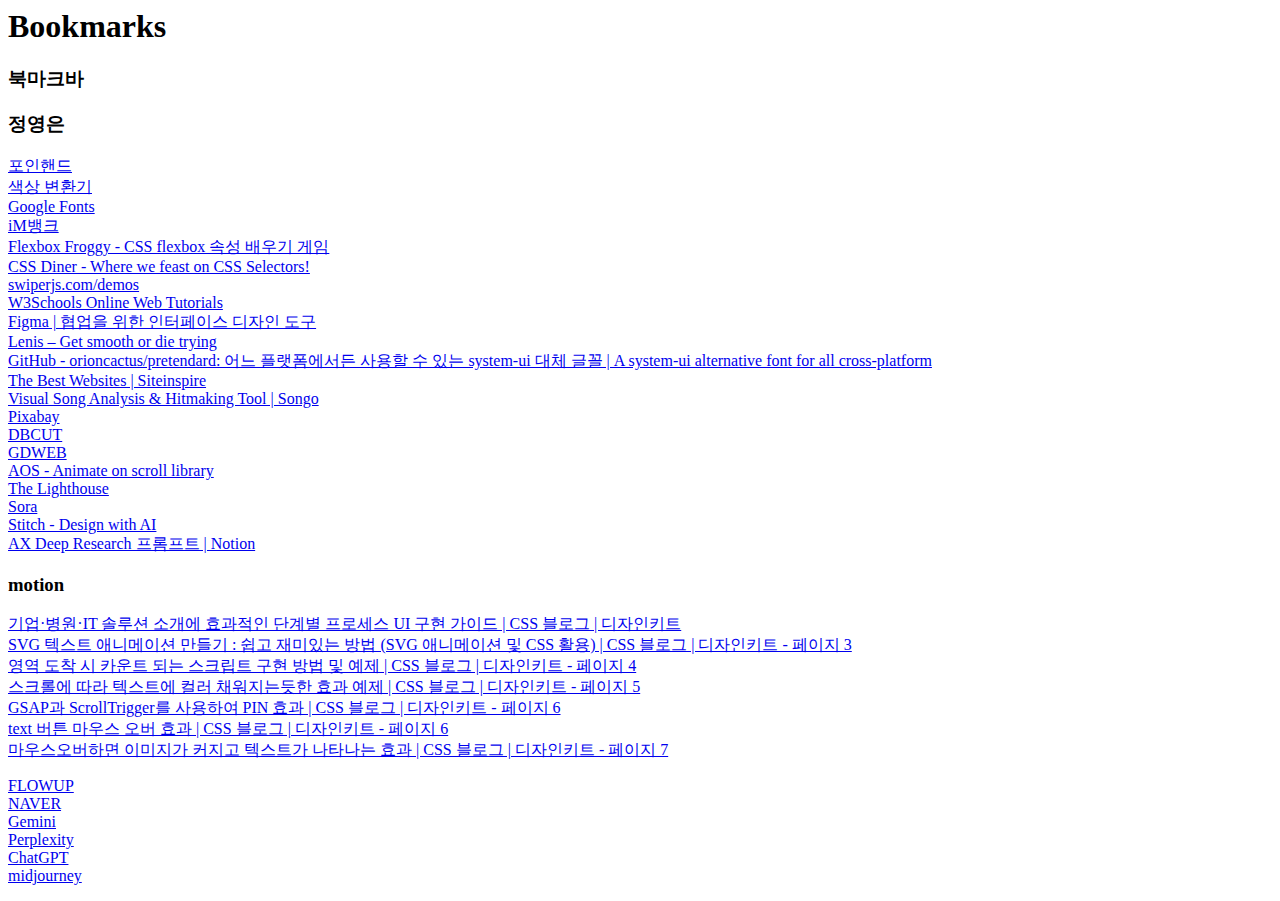
<file: etc/bookmarks_26. 2. 13..html>
<!DOCTYPE NETSCAPE-Bookmark-file-1>
<!-- This is an automatically generated file.
     It will be read and overwritten.
     DO NOT EDIT! -->
<META HTTP-EQUIV="Content-Type" CONTENT="text/html; charset=UTF-8">
<TITLE>Bookmarks</TITLE>
<H1>Bookmarks</H1>
<DL><p>
    <DT><H3 ADD_DATE="1766034737" LAST_MODIFIED="1770944016" PERSONAL_TOOLBAR_FOLDER="true">북마크바</H3>
    <DL><p>
        <DT><H3 ADD_DATE="1767140410" LAST_MODIFIED="1770973356">정영은</H3>
        <DL><p>
            <DT><A HREF="https://pawinhand.kr/" ADD_DATE="1767072719" ICON="[data-uri]">포인핸드</A>
            <DT><A HREF="https://divmagic.com/ko/tools/color-converter" ADD_DATE="1767315396" ICON="[data-uri]">색상 변환기</A>
            <DT><A HREF="https://fonts.google.com/" ADD_DATE="1767315406" ICON="[data-uri]">Google Fonts</A>
            <DT><A HREF="https://www.imbank.co.kr/dgb_ebz_main.jsp" ADD_DATE="1767602311" ICON="[data-uri]">iM뱅크</A>
            <DT><A HREF="https://flexboxfroggy.com/#ko" ADD_DATE="1767930720" ICON="[data-uri]">Flexbox Froggy - CSS flexbox 속성 배우기 게임</A>
            <DT><A HREF="https://flukeout.github.io/#" ADD_DATE="1767945195" ICON="[data-uri]">CSS Diner - Where we feast on CSS Selectors!</A>
            <DT><A HREF="https://swiperjs.com/demos" ADD_DATE="1768186666" ICON="[data-uri]">swiperjs.com/demos</A>
            <DT><A HREF="https://www.w3schools.com/" ADD_DATE="1769410366" ICON="[data-uri]">W3Schools Online Web Tutorials</A>
            <DT><A HREF="https://www.figma.com/ko-kr/" ADD_DATE="1767402088" ICON="[data-uri]">Figma | 협업을 위한 인터페이스 디자인 도구</A>
            <DT><A HREF="https://lenis.darkroom.engineering/" ADD_DATE="1770175877" ICON="[data-uri]">Lenis – Get smooth or die trying</A>
            <DT><A HREF="https://github.com/orioncactus/pretendard" ADD_DATE="1770176515" ICON="[data-uri]">GitHub - orioncactus/pretendard: 어느 플랫폼에서든 사용할 수 있는 system-ui 대체 글꼴 | A system-ui alternative font for all cross-platform</A>
            <DT><A HREF="https://www.siteinspire.com/websites" ADD_DATE="1770274707" ICON="[data-uri]">The Best Websites | Siteinspire</A>
            <DT><A HREF="https://songo.uprock.pro/" ADD_DATE="1770619722" ICON="[data-uri]">Visual Song Analysis &amp; Hitmaking Tool | Songo</A>
            <DT><A HREF="https://pixabay.com/ko/" ADD_DATE="1770691074" ICON="[data-uri]">Pixabay</A>
            <DT><A HREF="https://www.dbcut.com/" ADD_DATE="1768265525" ICON="[data-uri]">DBCUT</A>
            <DT><A HREF="https://www.gdweb.co.kr/main/" ADD_DATE="1770009092" ICON="[data-uri]">GDWEB</A>
            <DT><A HREF="https://michalsnik.github.io/aos/" ADD_DATE="1770769925">AOS - Animate on scroll library</A>
            <DT><A HREF="https://thelighthouse.ae/?srsltid=AfmBOop5KOYEgvK_UpSS9urPNh4cpIWqhqykryFS6niZ0R_Fz8zg0TXl" ADD_DATE="1770791738" ICON="[data-uri]">The Lighthouse</A>
            <DT><A HREF="https://sora.chatgpt.com/explore" ADD_DATE="1770684604" ICON="[data-uri]">Sora</A>
            <DT><A HREF="https://stitch.withgoogle.com/?pli=1" ADD_DATE="1770946269" ICON="[data-uri]">Stitch - Design with AI</A>
            <DT><A HREF="https://www.notion.so/AX-Deep-Research-306775e22e53803c8348c5a1f38dc359" ADD_DATE="1770970592" ICON="[data-uri]">AX Deep Research 프롬프트 | Notion</A>
            <DT><H3 ADD_DATE="1770855305" LAST_MODIFIED="1770855330">motion</H3>
            <DL><p>
                <DT><A HREF="https://www.designkits.co.kr/blog/web-css/animation/progress-ui" ADD_DATE="1770802782" ICON="[data-uri]">기업·병원·IT 솔루션 소개에 효과적인 단계별 프로세스 UI 구현 가이드 | CSS 블로그 | 디자인키트</A>
                <DT><A HREF="https://www.designkits.co.kr/blog/web-css/text/svg-css-animation?page=3" ADD_DATE="1770802991" ICON="[data-uri]">SVG 텍스트 애니메이션 만들기 : 쉽고 재미있는 방법 (SVG 애니메이션 및 CSS 활용) | CSS 블로그 | 디자인키트 - 페이지 3</A>
                <DT><A HREF="https://www.designkits.co.kr/blog/web-css/animation/count-script?page=4" ADD_DATE="1770803128" ICON="[data-uri]">영역 도착 시 카운트 되는 스크립트 구현 방법 및 예제 | CSS 블로그 | 디자인키트 - 페이지 4</A>
                <DT><A HREF="https://www.designkits.co.kr/blog/web-css/text/GSAP-SCROLL-EFFECT?page=5" ADD_DATE="1770803218" ICON="[data-uri]">스크롤에 따라 텍스트에 컬러 채워지는듯한 효과 예제 | CSS 블로그 | 디자인키트 - 페이지 5</A>
                <DT><A HREF="https://www.designkits.co.kr/blog/web-css/animation/GSAP-PIN?page=6" ADD_DATE="1770803242" ICON="[data-uri]">GSAP과 ScrollTrigger를 사용하여 PIN 효과 | CSS 블로그 | 디자인키트 - 페이지 6</A>
                <DT><A HREF="https://www.designkits.co.kr/blog/web-css/text/Button-Effect?page=6" ADD_DATE="1770803250" ICON="[data-uri]">text 버튼 마우스 오버 효과 | CSS 블로그 | 디자인키트 - 페이지 6</A>
                <DT><A HREF="https://www.designkits.co.kr/blog/web-css/image/HOVER-EFFECT-GRID?page=7" ADD_DATE="1770803312" ICON="[data-uri]">마우스오버하면 이미지가 커지고 텍스트가 나타나는 효과 | CSS 블로그 | 디자인키트 - 페이지 7</A>
            </DL><p>
            <DT><A HREF="https://ezengn.flowup.co.kr/login" ADD_DATE="1766137459" ICON="[data-uri]">FLOWUP</A>
            <DT><A HREF="https://www.naver.com/" ADD_DATE="1766453123" ICON="[data-uri]">NAVER</A>
            <DT><A HREF="https://gemini.google.com/app?hl=ko" ADD_DATE="1767054508" ICON="[data-uri]">Gemini</A>
            <DT><A HREF="https://www.perplexity.ai/" ADD_DATE="1767054486" ICON="[data-uri]">Perplexity</A>
            <DT><A HREF="https://chatgpt.com/" ADD_DATE="1770944012" ICON="[data-uri]">ChatGPT</A>
            <DT><A HREF="https://www.midjourney.com/explore?tab=video_top" ADD_DATE="1769671998" ICON="[data-uri]">midjourney</A>
        </DL><p>
    </DL><p>
</DL><p>
</file>
